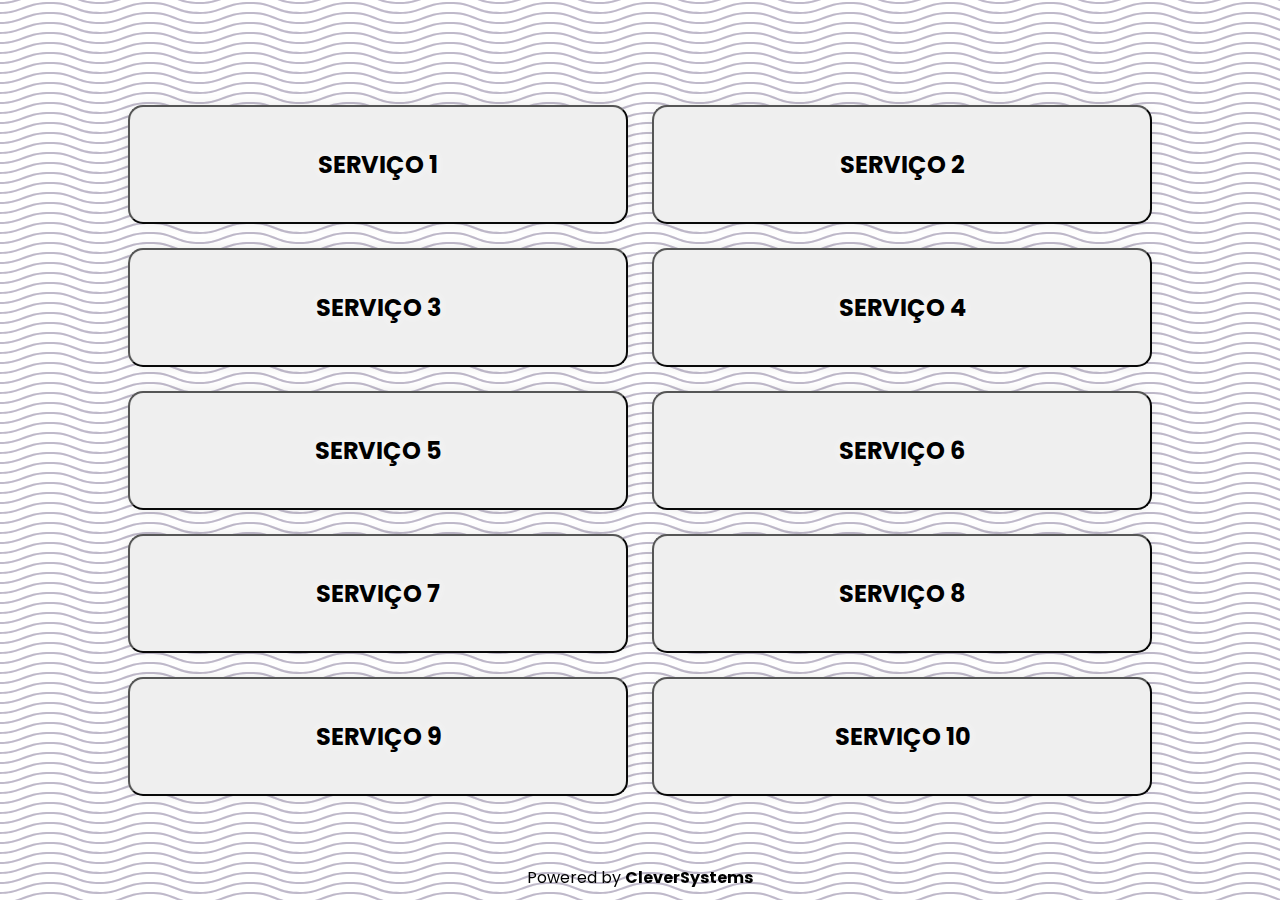
<file: index.html>
<!DOCTYPE html>
<html lang="en">
	<head>
		<meta charset="UTF-8" />
		<meta http-equiv="X-UA-Compatible" content="IE=edge" />
		<meta name="viewport" content="width=device-width, initial-scale=1.0" />
		<title>Totem Senha</title>
		<link
			href="https://fonts.googleapis.com/icon?family=Material+Icons"
			rel="stylesheet"
		/>
		<link rel="stylesheet" href="styles.css" />
		<script>
			function loadFunc() {
				// Random number
			}
		</script>
	</head>

	<body onload="loadFunc()">
		<div class="main">
			<div class="content">
				<div class="cards_box">
					<!-- Prioridades -->
					<ul id="cardslistM" class="cards"></ul>
					<!-- Serviços -->
					<ul id="cardslistS" class="cards"></ul>
				</div>
				<!-- Footer -->
				<div class="made_by">
					<p>Powered by <b>CleverSystems</b></p>
				</div>
				<!-- The Modal -->
				<div id="alertmodal" style="display: none" class="modalAlert">
					<!-- Modal content -->
				</div>
			</div>
		</div>
		<script type="module" src="createPages.js"></script>
	</body>
</html>
</file>
<file: styles.css>
/* Font */
@import url("https://fonts.googleapis.com/css2?family=Poppins:wght@600&display=swap");

/* Colors and vars */

:root {
	--main-color: #e1e0e0;
	--box-shadow: rgba(104, 108, 112, 0.2) 0px 0px 14px;
}

/* Design */
*,
*::before,
*::after {
	box-sizing: border-box;
}

html,
body {
	color: #fafafa;
	font-family: "Poppins", sans-serif;
	font-style: normal;
	font-weight: 400;
	width: 100%;
	height: 100%;
	letter-spacing: 0;
	margin: 0;
	padding: 0;
	background-image: url('data:image/svg+xml,%3Csvg width="100" height="20" viewBox="0 0 100 20" xmlns="http://www.w3.org/2000/svg"%3E%3Cpath d="M21.184 20c.357-.13.72-.264 1.088-.402l1.768-.661C33.64 15.347 39.647 14 50 14c10.271 0 15.362 1.222 24.629 4.928.955.383 1.869.74 2.75 1.072h6.225c-2.51-.73-5.139-1.691-8.233-2.928C65.888 13.278 60.562 12 50 12c-10.626 0-16.855 1.397-26.66 5.063l-1.767.662c-2.475.923-4.66 1.674-6.724 2.275h6.335zm0-20C13.258 2.892 8.077 4 0 4V2c5.744 0 9.951-.574 14.85-2h6.334zM77.38 0C85.239 2.966 90.502 4 100 4V2c-6.842 0-11.386-.542-16.396-2h-6.225zM0 14c8.44 0 13.718-1.21 22.272-4.402l1.768-.661C33.64 5.347 39.647 4 50 4c10.271 0 15.362 1.222 24.629 4.928C84.112 12.722 89.438 14 100 14v-2c-10.271 0-15.362-1.222-24.629-4.928C65.888 3.278 60.562 2 50 2 39.374 2 33.145 3.397 23.34 7.063l-1.767.662C13.223 10.84 8.163 12 0 12v2z" fill="%239C92AC" fill-opacity="0.4" fill-rule="evenodd"/%3E%3C/svg%3E');
}

h1 {
	font-size: 24px;
	font-weight: 400;
	text-align: center;
	margin: 0;
	color: #000;
}

img {
	height: auto;
	max-width: 100%;
	vertical-align: middle;
}

.main {
	height: 100%;
	width: 80%;
	margin: 0 auto;
	display: flex;
	justify-content: center;
	align-items: center;
}

.content {
	width: 100%;
	display: flex;
	justify-content: center;
	align-items: center;
	flex-direction: column;
}

.cards_box {
	width: 100%;
	height: 95%;
	display: flex;
	justify-content: center;
	align-items: center;
	flex-direction: column;
}

.cards {
	width: 100%;
	height: 95%;
	display: grid;
	gap: 2.5rem;
	grid-template-columns: 100%;
	margin: 0;
	padding: 0;
}

.cards.one {
	width: 100%;
	height: 20%;
	display: grid;
	gap: 2.5rem;
	margin: 0;
	padding: 0;
	grid-template-columns: 100%;
}
.cards.two {
	width: 100%;
	height: 50%;
	display: grid;
	gap: 2.5rem;
	margin: 0;
	padding: 0;
	grid-template-columns: 100%;
}
.cards.three {
	width: 100%;
	height: 70%;
	display: grid;
	gap: 2.5rem;
	margin: 0;
	padding: 0;
	grid-template-columns: 100%;
}
.cards.four {
	display: flex;
	justify-content: center;
	align-items: center;
	width: 100%;
	height: 95%;
	display: grid;
	gap: 2rem;
	margin: 0;
	padding: 0;
	grid-template-columns: 100%;
}
.cards.five {
	width: 100%;
	height: 80%;
	display: grid;
	gap: 1.5rem;
	margin: 0;
	padding: 0;
	grid-template-columns: 1fr 1fr;
}
.cards.six {
	width: 100%;
	height: 80%;
	display: grid;
	gap: 2rem;
	margin: 0;
	padding: 0;
	grid-template-columns: 1fr 1fr;
}
.cards.seven {
	width: 100%;
	height: 80%;
	display: grid;
	gap: 2rem;
	margin: 0;
	padding: 0;
	grid-template-columns: 1fr 1fr;
}
.cards.eight {
	width: 100%;
	height: 80%;
	display: grid;
	gap: 2.5rem;
	margin: 0;
	padding: 0;
	grid-template-columns: 1fr 1fr;
}
.cards.nine {
	width: 100%;
	height: 70%;
	display: grid;
	gap: 1.5rem;
	margin: 0;
	padding: 0;
	grid-template-columns: 1fr 1fr;
}
.cards.ten {
	width: 100%;
	height: 70%;
	display: grid;
	gap: 1.5rem;
	margin: 0;
	padding: 0;
	grid-template-columns: 1fr 1fr;
}

.cards_item {
	width: 100%;
}

.linkbox {
	display: flex;
	align-items: center;
	justify-content: center;
}

.btn {
	font-family: "Poppins", sans-serif;
	display: flex;
	align-items: center;
	justify-content: center;
	margin: 0;
	padding: 0;
	border-radius: 15px;
}

.status-card {
	padding: 2.5rem;
	width: 100%;
	height: 100%;
	display: flex;
	align-items: center;
	justify-content: center;
	background-image: url("https://picsum.photos/820");
	box-shadow: var(--box-shadow);
	border-radius: 15px;
	z-index: 1;
	color: #000;
}

.status-card h4 {
	margin: 0;
	font-size: 1.5rem;
	text-shadow: 0px 0px 10px #fafafa;
}

.made_by {
	height: 5%;
	width: 100%;
	position: fixed;
	display: flex;
	justify-content: center;
	align-items: center;
	bottom: 0;
	left: 0;
}

.made_by > p {
	font-size: 1rem;
	font-style: normal;
	font-weight: 400;
	text-align: center;
	color: black;
	margin: 10px 0;
}

/* Modal Senha */
.modalAlert {
	display: none; /* Hidden by default */
	position: fixed;
	z-index: 1;
	padding-top: 30vh;
	left: 0;
	top: 0;
	width: 100%; /* Full width */
	height: 100%; /* Full height */
	overflow: auto; /* Enable scroll if needed */
	background-color: rgba(0, 0, 0, 0.8); /* Fallback color */
	background-color: rgba(0, 0, 0, 0.522); /* Black w/ opacity */
	backdrop-filter: blur(5px);
	align-items: center;
	justify-content: center;
	text-align: center;
}

.modal-content {
	position: relative;
	background-color: #fefefe;
	margin: auto;
	padding: 0;
	border: 1px solid #888;
	width: 80%;
	max-width: 1400px;
	box-shadow: 0 4px 8px 0 rgba(0, 0, 0, 0.2), 0 6px 20px 0 rgba(0, 0, 0, 0.19);
	-webkit-animation-name: animatetop;
	-webkit-animation-duration: 0.4s;
	animation-name: animatetop;
	animation-duration: 0.4s;
	border-radius: 20px;
}

.modal-header {
	padding: 10px 0px;
	background-color: #ff0000;
	color: white;
	border-top-right-radius: 20px;
	border-top-left-radius: 20px;
}

.modal-header h2 {
	font-size: 2.5rem;
	font-weight: bolder;
	margin: 0;
}

.closeA {
	color: white;
	float: right;
	font-size: 3rem;
	font-weight: bold;
	margin: 0 20px;
}

.closeA:hover,
.closeA:focus {
	color: #000;
	text-decoration: none;
	cursor: pointer;
}

.h2alert {
	font-size: 1.5rem;
	font-weight: bolder;
}

.modal-body {
	padding: 15px 15px;
	display: flex;
	flex-direction: column;
}

.modal-body > h3 {
	font-size: 3rem;
	font-weight: normal;
	margin: 0;
	color: #000;
}
</file>
